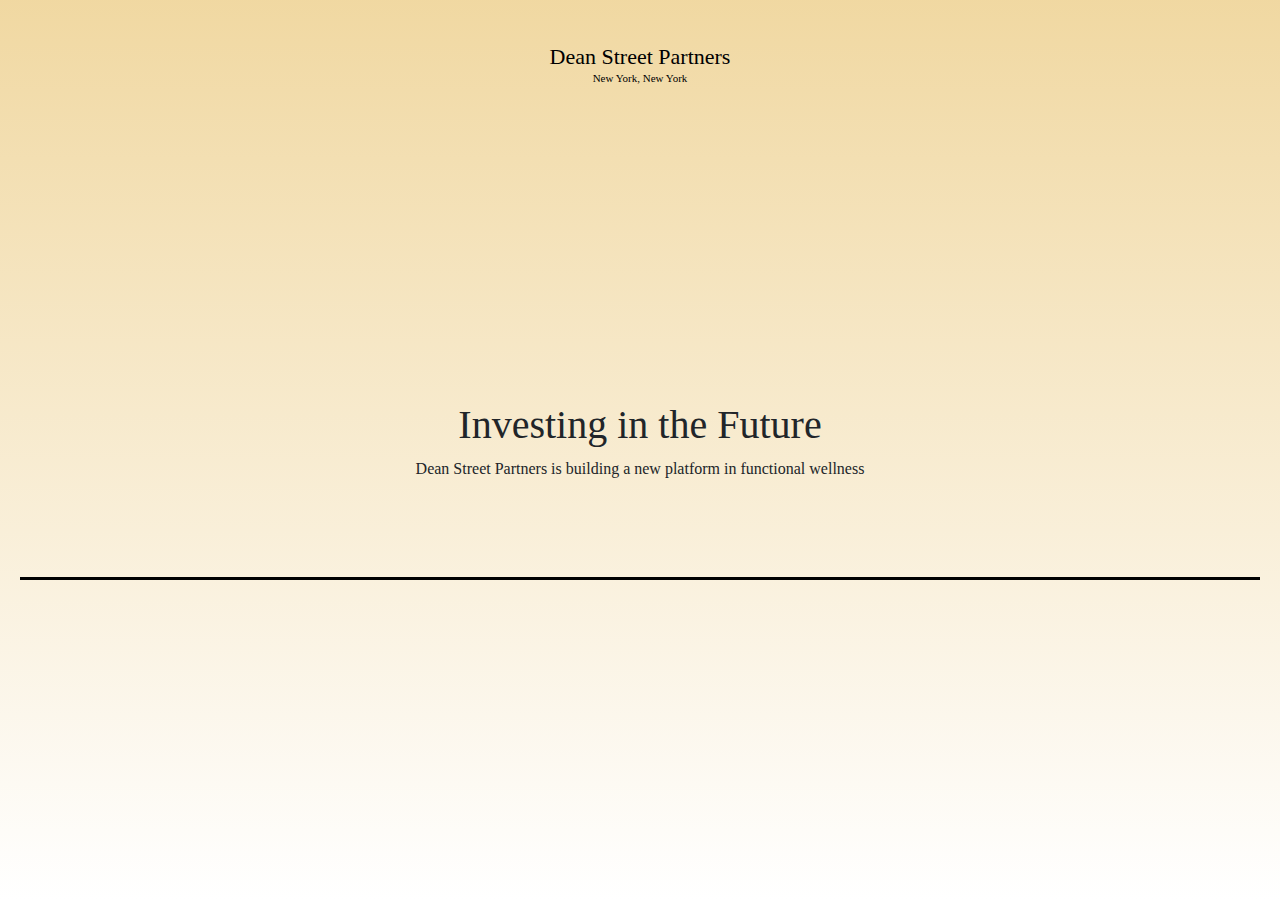
<file: about.html>
<!DOCTYPE html>
<html>
<head>
    <meta charset="utf-8" />
    <meta name="viewport" content="width=device-width, initial-scale=1">
    <title>About</title>
    <link rel="stylesheet" href="https://stackpath.bootstrapcdn.com/bootstrap/4.5.2/css/bootstrap.min.css">
    <link rel="stylesheet" href="styles.css">
    <link rel="icon" href="favicon.ico" type="image/x-icon">
    <style>
        body {
            overflow: hidden;
        }
    </style>
    </style>
</head>
<body style="background: linear-gradient(to bottom, rgba(240, 215, 159, 0.974), white); min-height: 100vh; margin: 0;">
    <div class="about-container">
        <div class="about-block">
            <h1>Investing in the Future</h1>
            <p>Dean Street Partners is building a new platform in functional wellness</p>
        </div>
    </div>
    <footer>
        <a href="index.html" class="footer-text garamond-font" style="position: absolute; top: 40px; right: 50%; color: black; transform: translateX(50%); font-size: 22px; text-decoration: none;">Dean Street Partners</a>
        <div class="footer-text garamond-font" style="position: absolute; top: 70px; right: 50%; color: black; transform: translateX(50%); font-size: 11px;">New York, New York</div>
    </footer>
</body>
</html></div>
</file>
<file: styles.css>
.garamond-font {
    font-family: 'Garamond', serif;
}
.title-font {
    font-size: 3em;
    font-family: 'Garamond', serif;
}
@keyframes fadeIn {
    0% {opacity: 0;}
    100% {opacity: 1;}
}
.fade-in {
    animation: fadeIn 5s ease-in-out forwards;
}
@keyframes fadeOut {
    0% {opacity: 1;}
    100% {opacity: 0;}
}
.fade-out {
    animation: fadeOut 5s ease-in-out forwards;
}
.footer-text, .nav-link {
    font-size: 1em; 
    font-family: 'Garamond', serif;
    color: black;
    position: center;
}
.layered-text {
    position: relative;
    z-index: 1;
}
.layered-text h1 {
    position: relative;
    z-index: 2;
    color: black;
}
.layered-text::before {
    font-family: 'Garamond', serif;
    content: "DSP";
    font-size: 20em;
    position: absolute;
    z-index: 1;
    opacity: 0.2;
    top: 50%;
    left: 50%;
    transform: translate(-50%, -50%);
    color: grey;
    text-shadow: 3px 3px 0px rgba(0,0,0,0.1);
}
.layered-text:hover::before {
    color: rgb(37, 137, 110); /* Change to your preferred hover color */
}
#logoContainer {
    display: flex;
    justify-content: center;
    align-items: center;
    height: 100%;
    width: 100%;
}
body {
    display: flex;
    justify-content: center;
    align-items: center;
    height: 100vh;
    margin: 0;
    font-family: 'Garamond', serif;
}
.container {
    width: 300px;
}
.login-form {
    display: flex;
    flex-direction: column;
}

.form-input {
    margin-bottom: 15px;
}

.form-input label {
    display: block;
    margin-bottom: 5px;
}

.form-input input {
    width: 100%;
    padding: 10px;
    border: 1px solid #ccc;
    border-radius: 4px;
}

.login-form button {
    padding: 10px;
    background-color: rgb(37, 137, 110);
    color: white;
    border: none;
    border-radius: 4px;
    cursor: hand;
}
.nav-link.garamond-font {
    position: center;
}
.nav-link.garamond-font:hover{
    color: #949697; 
}
.form-input input {
    width: 200px; 
    height: 25px;
}
.block {
    height: 1000px; /* Adjust this value as needed */
    display: flex;
    flex-direction: column; /* Add this line */
    justify-content: center;
    align-items: center;
    overflow-y: auto; /* Add this to make the block contents scrollable if they exceed the height */
}
.contact-text {
    justify-content: center;
    align-items: center;
    text-align: center;
}
.contact-containter {
    display: flex;
    flex-direction: column;
    justify-content: center;
    align-items: center;
}
.about-block {
    width: 100%;
    flex: 1;
    display: flex;
    flex-direction: column;
    justify-content: center;
    align-items: center;
    padding: 20px; /* Add some padding */
    border-bottom: 3px solid black;
}
.about-container {
    width: 100%;
    min-height: 300px; /* Adjust this value as needed */
    display: flex;
    flex-direction: column;
    justify-content: center;
    align-items: center;
    padding: 20px; /* Add some padding */
}
.custom-navbar {
    position: fixed;
    bottom: 0;
    width: 100%;
    display: flex;
    justify-content: center;
    align-items: center;
    font-size: 16px;
    z-index: 1;
}

.custom-navbar .nav-link {
    padding: 30px;
}

@media (max-width: 768px) {
    .layered-text::before {
        font-size: 10em; /* Adjust this value as needed */
    }
}

@media (max-width: 768px) {
    #logoContainer {
        width: 100%;
        height: auto;
    }
}

@media (max-width: 768px) {
    .my-script {
        width: 100%;
        height: auto;
    }
}
</file>
